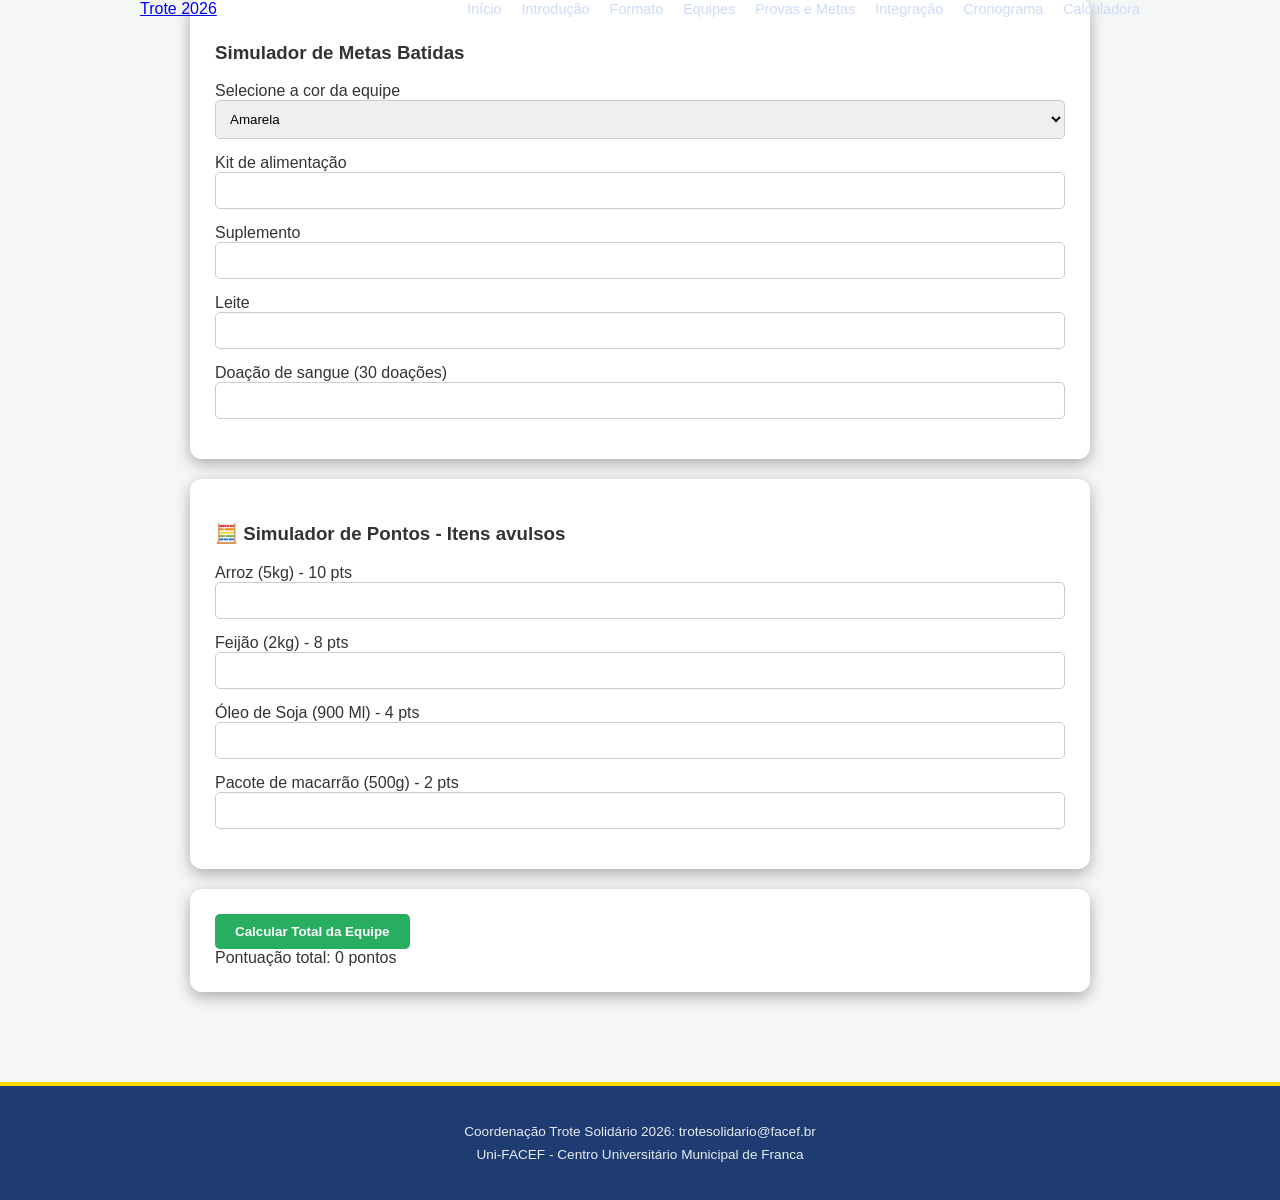
<file: calculadora.html>
<!DOCTYPE html>
<html lang="pt-br">
<head>
    <meta charset="UTF-8">
    <link rel="stylesheet" href="styles.css">
    <script src="scripts.js"> </script>
    <title>Provas e Metas - Trote 2026</title>
</head>
<body>
    <nav class="menu"> <!-- Menu de navegação -->
            <div class="menu-container">
                <a href="index.html" class="menu-logo"> Trote 2026 </a>
                <ul class="lista">
                    <li> <a href="index.html"> Início </a> </li>
                    <li> <a href="introducao.html"> Introdução </a> </li>
                    <li> <a href="formato.html"> Formato </a> </li>
                    <li> <a href="equipes.html"> Equipes </a> </li>
                    <li> <a href="provas.html"> Provas e Metas </a> </li>
                    <li> <a href="integracao.html"> Integração </a> </li>
                    <li> <a href="cronograma.html"> Cronograma </a> </li>
                    <li> <a href="calculadora.html"> Calculadora </a> </li>
                </ul>
            </div>
    </nav>
    <main class="principal">
       <section>
            <h3> Simulador de Metas Batidas </h3>
            <div>
                <div class="form-group">
                    <label> Selecione a cor da equipe </label>
                    <select id="cor">
                        <option value="amarela"> Amarela </option>
                        <option value="cinza"> Cinza </option>
                        <option value="laranja"> Laranja </option>
                        <option value="marron"> Marron </option>
                        <option value="preta"> Preta </option>
                    </select>
                </div>
                <div class="form-group">
                    <label> Kit de alimentação </label> <!-- rótulo da caixa de entrada -->
                    <input type="number" id="kitAlimentacao" min="0"> <!-- caixa de entrada -->
                </div>
                <div class="form-group">
                    <label> Suplemento </label> <!-- rótulo da caixa de entrada -->
                    <input type="number" id="qtdeLatas" min="0"> <!-- caixa de entrada -->
                </div>  
                <div class="form-group">
                    <label> Leite </label> <!-- rótulo da caixa de entrada -->
                    <input type="number" id="qtdeLeites" min="0"> <!-- caixa de entrada -->
                </div>
                <div class="form-group">
                    <label> Doação de sangue (30 doações) </label> <!-- rótulo da caixa de entrada -->
                    <input type="number" id="qtdeDoacoes" min="0"> <!-- caixa de entrada -->
                </div>  
            </div>
       </section> 
       <section>
        <h3> 🧮 Simulador de Pontos - Itens avulsos</h3>
        <div class="form-grid"> 
            <div class="form-group">
                <label> Arroz (5kg) - 10 pts </label> <!-- rótulo da caixa de entrada -->
                <input type="number" id="qtdeArroz" min="0"> <!-- caixa de entrada -->
            </div> 
            <div class="form-group">
                <label> Feijão (2kg) - 8 pts </label>
                <input type="number" id="qtdeFeijao" min="0">
            </div> 
            <div class="form-group">
                <label> Óleo de Soja (900 Ml) - 4 pts </label>
                <input type="number" id="qtdeOleo" min="0">
            </div>     
             <div class="form-group">
                <label> Pacote de macarrão (500g) - 2 pts </label>
                <input type="number" id="qtdeMacarrao" min="0">
            </div>      
        </div>
       </section>
       <section>
            <!-- quando este botão for clicado, a função calcular() será chamada no JavaScript -->
            <button onclick="calcular()"> Calcular Total da Equipe </button> 
            <div id="resultado" class="resultado-box">
                Pontuação total: 0 pontos
            </div>
       </section>
    </main>
    <footer>
        <p>Coordenação Trote Solidário 2026: trotesolidario@facef.br </p>
        <p>Uni-FACEF - Centro Universitário Municipal de Franca </p>
    </footer>
</body>
</html>
</file>
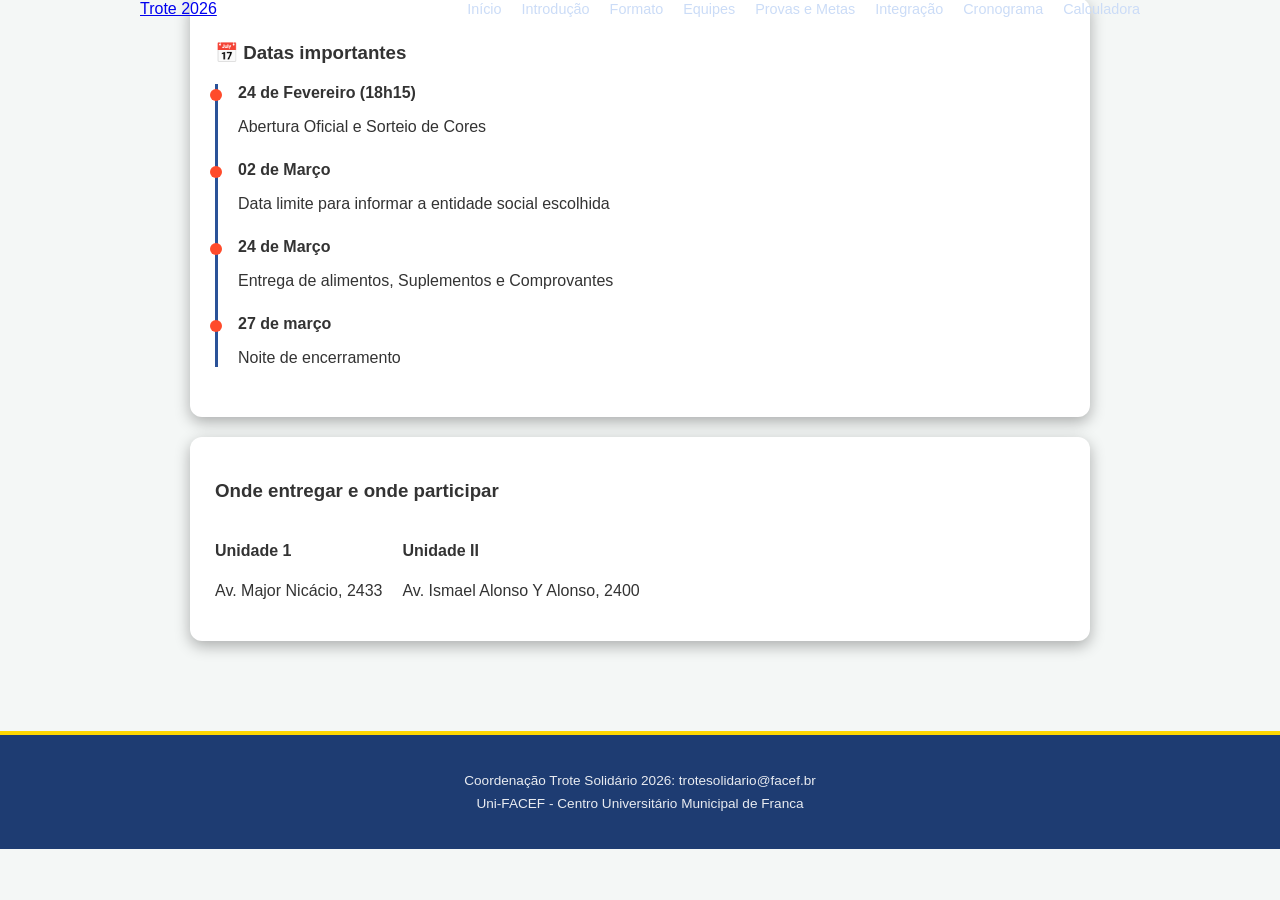
<file: cronograma.html>
<!DOCTYPE html>
<html lang="pt-br">
<head>
    <meta charset="UTF-8">
    <link rel="stylesheet" href="styles.css">
    <title>Provas e Metas - Trote 2026</title>
</head>
<body>
    <nav class="menu"> <!-- Menu de navegação -->
            <div class="menu-container">
                <a href="index.html" class="menu-logo"> Trote 2026 </a>
                <ul class="lista">
                    <li> <a href="index.html"> Início </a> </li>
                    <li> <a href="introducao.html"> Introdução </a> </li>
                    <li> <a href="formato.html"> Formato </a> </li>
                    <li> <a href="equipes.html"> Equipes </a> </li>
                    <li> <a href="provas.html"> Provas e Metas </a> </li>
                    <li> <a href="integracao.html"> Integração </a> </li>
                    <li> <a href="cronograma.html"> Cronograma </a> </li>
                    <li> <a href="calculadora.html"> Calculadora </a> </li>
                </ul>
            </div>
    </nav>
    <main class="principal">
        <section>
            <h3> 📅 Datas importantes </h3>
            <div class="timeline">
                <div class="evento">
                    <strong> 24 de Fevereiro (18h15) </strong>
                    <p> Abertura Oficial e Sorteio de Cores </p>
                </div>
                <div class="evento">
                    <strong> 02 de Março </strong>    
                    <p> Data limite para informar a entidade social escolhida </p>
                </div>
                <div class="evento">
                    <strong> 24 de Março </strong>
                    <p> Entrega de alimentos, Suplementos e Comprovantes </p>
                </div>
                <div class="evento">
                    <strong> 27 de março </strong>
                    <p> Noite de encerramento </p>
                </div>
            </div>
        </section>
        <section>
            <h3> Onde entregar e onde participar </h3>
            <div class="grid-locais">
                <div class="unidade">
                    <h4> Unidade 1 </h4>
                    <p> Av. Major Nicácio, 2433 </p>
                </div>
                <div class="unidade">
                    <h4> Unidade II </h4>
                    <p> Av. Ismael Alonso Y Alonso, 2400 </p>
                </div>
            </div>
        </section>
    </main>
    <footer>
        <p>Coordenação Trote Solidário 2026: trotesolidario@facef.br </p>
        <p>Uni-FACEF - Centro Universitário Municipal de Franca </p>
    </footer>
</body>
</html>
</file>
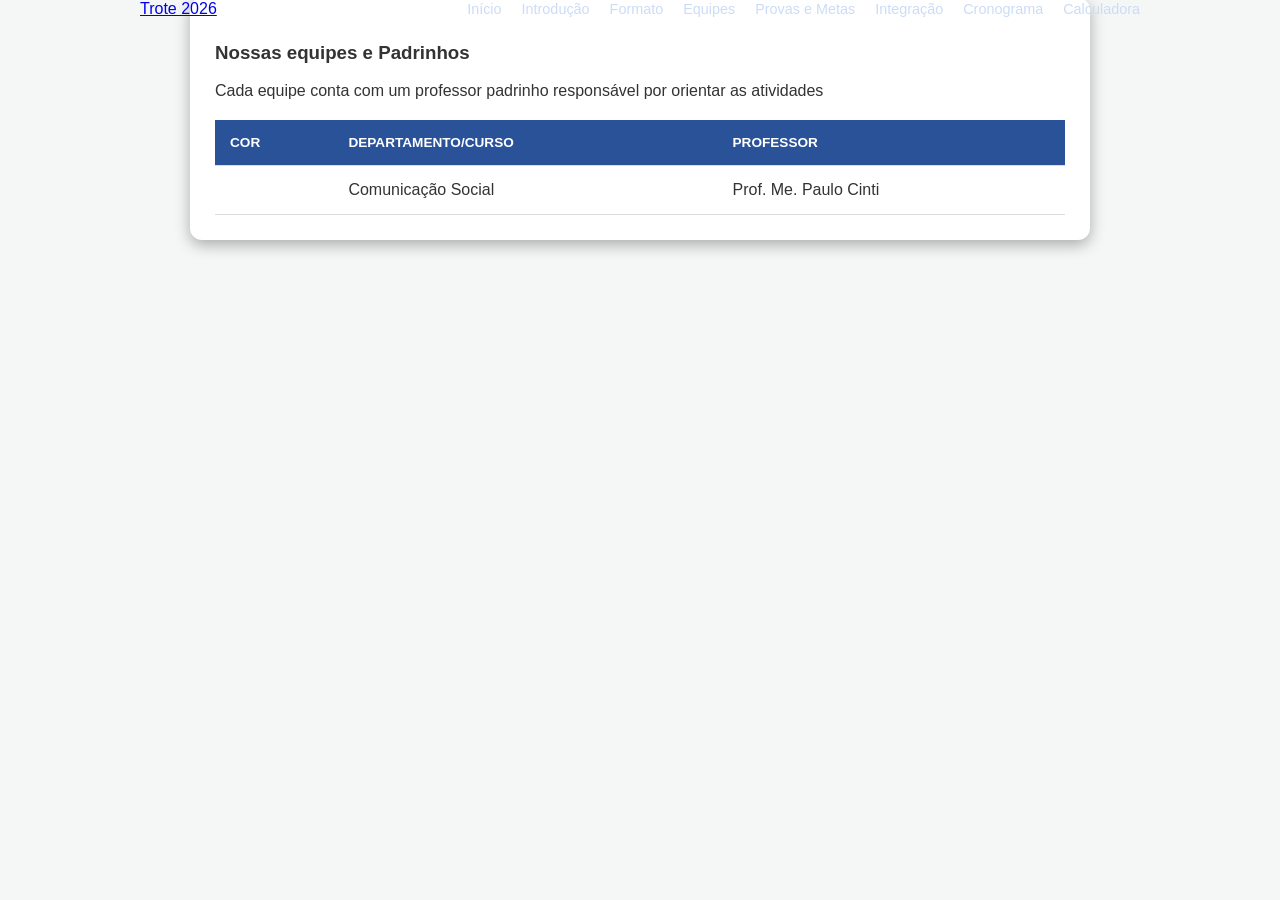
<file: equipes.html>
<!DOCTYPE html>
<html lang="pt-br">
    <head>
        <title> Trote Solidário </title>
        <meta charset="UTF-8">
        <link rel="stylesheet" href="styles.css">
    </head>
    <body>
        <nav class="menu"> <!-- Menu de navegação -->
            <div class="menu-container">
                <a href="index.html" class="menu-logo"> Trote 2026 </a>
                <ul class="lista">
                    <li> <a href="index.html"> Início </a> </li>
                    <li> <a href="introducao.html"> Introdução </a> </li>
                    <li> <a href="formato.html"> Formato </a> </li>
                    <li> <a href="equipes.html"> Equipes </a> </li>
                    <li> <a href="provas.html"> Provas e Metas </a> </li>
                    <li> <a href="integracao.html"> Integração </a> </li>
                    <li> <a href="cronograma.html"> Cronograma </a> </li>
                    <li> <a href="calculadora.html"> Calculadora </a> </li>
                </ul>
            </div>
        </nav>
        <main class="principal">
           <section class="lista-equipes">
                <h3> Nossas equipes e Padrinhos </h3>
                <p> 
                    Cada equipe conta com um professor padrinho responsável por orientar as atividades 
                </p>
                <table> <!-- tabela -->
                    <thead> <!-- cabeçalho da tabela -->
                        <tr> <!-- linha da tabela -->
                            <!-- table head -->
                            <th> Cor </th> <th> Departamento/Curso </th> <th> Professor </th>
                        </tr>
                    </thead>
                    <tbody>
                        <tr> 
                            <td> <div class="box-amarela"> </div> </td>
                            <td> Comunicação Social </td>
                            <td> Prof. Me. Paulo Cinti </td>
                        </tr> 
                    </tbody>
                </table>
           </section>
           
        </main>
    </body>
</html>
</file>
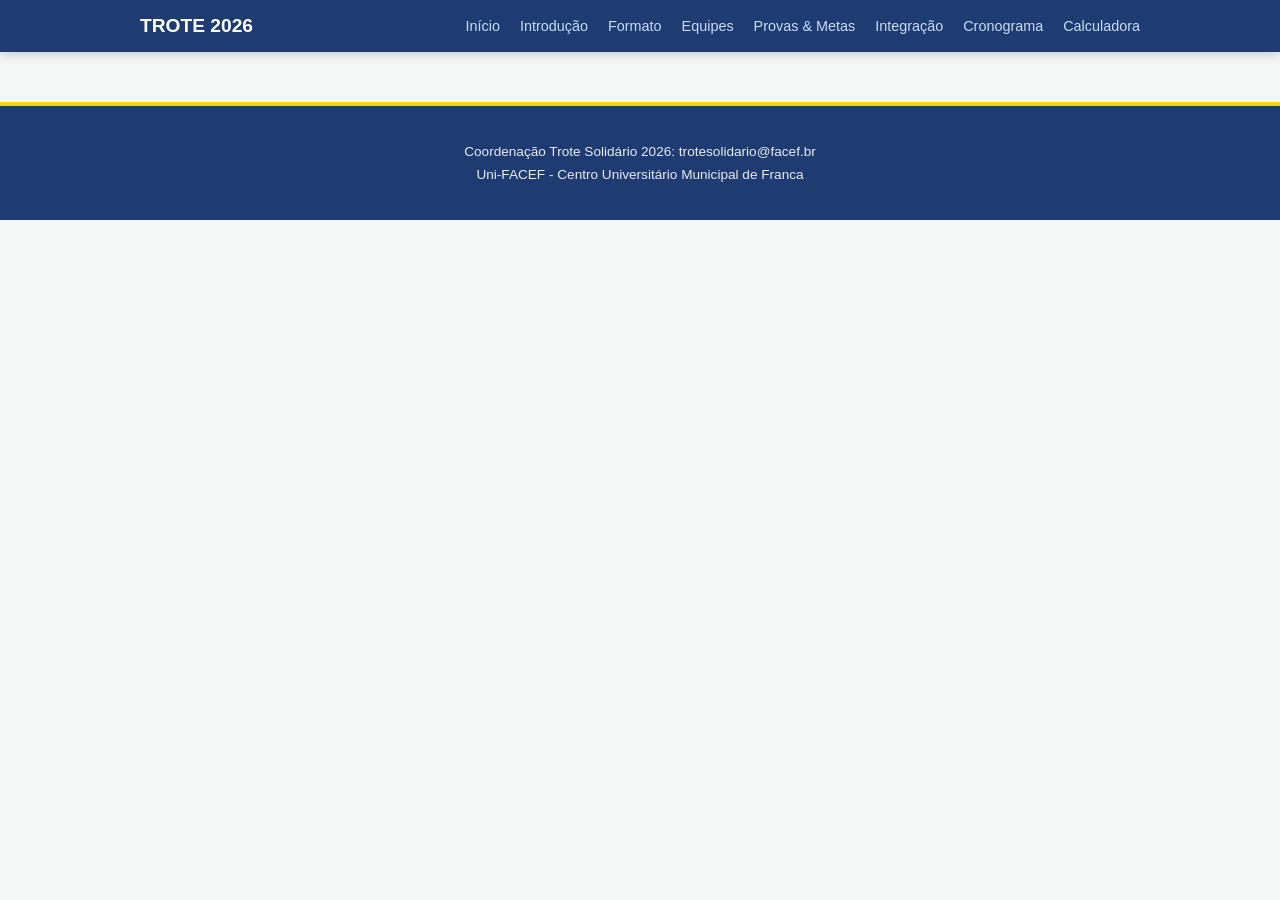
<file: integracao.html>
<!DOCTYPE html>
<html lang="pt-br">
    <head>
        <meta charset="UTF-8"/>
        <link rel="stylesheet" href="styles.css">
        <title> Trote Solidário </title>
    </head>
    <body>
       <nav class="menu-principal">
        <div class="menu-container">
            <a href="index.html" class="logo"> Trote 2026 </a>
            <ul class="lista">
                <li> <a href="index.html"> Início </a> </li> 
                <li> <a href="introducao.html"> Introdução </a></li>
                <li> <a href="formato.html"> Formato </a> </li> 
                <li> <a href="equipes.html"> Equipes </a> </li>
                <li> <a href="provas.html"> Provas & Metas </a> </li> 
                <li> <a href="integracao.html"> Integração </a> </li>
                <li> <a href="cronograma.html"> Cronograma </a> </li> 
                <li> <a href="calculadora.html"> Calculadora </a> </li>
            </ul>    
        </div> 
       </nav>
     
       <main class="principal">
          
       </main>    
        <footer>
            <p>Coordenação Trote Solidário 2026: trotesolidario@facef.br </p>
            <p>Uni-FACEF - Centro Universitário Municipal de Franca </p>
        </footer> 
    </body>
</html>
</file>
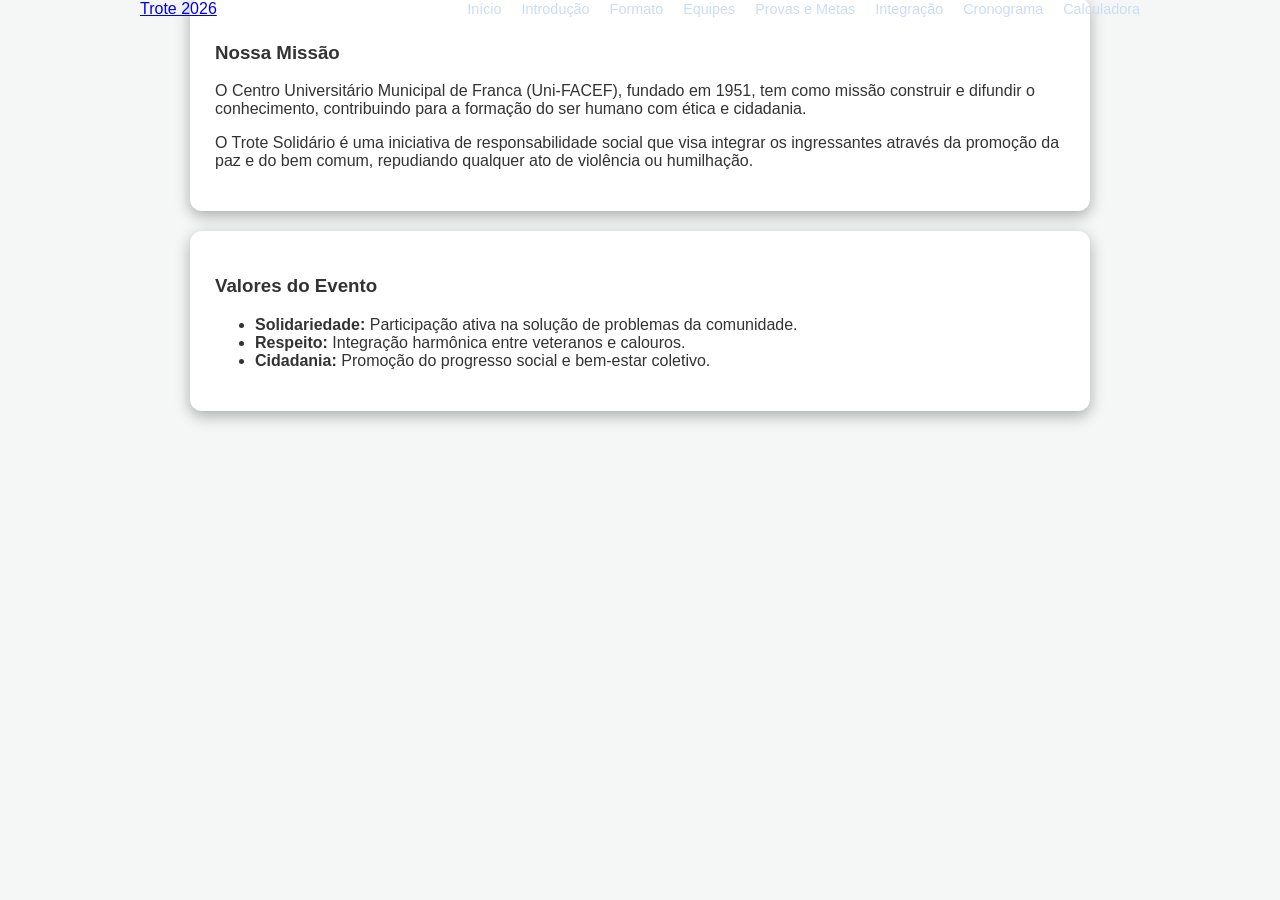
<file: introducao.html>
<!DOCTYPE html>
<html lang="pt-br">
    <head>
        <title> Trote Solidário </title>
        <meta charset="UTF-8">
        <link rel="stylesheet" href="styles.css">
    </head>
    <body>
        <nav class="menu"> <!-- Menu de navegação -->
            <div class="menu-container">
                <a href="index.html" class="menu-logo"> Trote 2026 </a>
                <ul class="lista">
                    <li> <a href="index.html"> Início </a> </li>
                    <li> <a href="introducao.html"> Introdução </a> </li>
                    <li> <a href="formato.html"> Formato </a> </li>
                    <li> <a href="equipes.html"> Equipes </a> </li>
                    <li> <a href="provas.html"> Provas e Metas </a> </li>
                    <li> <a href="integracao.html"> Integração </a> </li>
                    <li> <a href="cronograma.html"> Cronograma </a> </li>
                    <li> <a href="calculadora.html"> Calculadora </a> </li>
                </ul>
            </div>
        </nav>
        <main class="principal">
            <section class="texto-introducao">
                <h3> Nossa Missão </h3>
                <p> 
                    O Centro Universitário Municipal de Franca (Uni-FACEF), fundado em 1951, tem como missão construir e difundir o conhecimento, contribuindo para a formação do ser humano com ética e cidadania.
                </p>
                <p>
                    O Trote Solidário é uma iniciativa de responsabilidade social que visa integrar os ingressantes através da promoção da paz e do bem comum, repudiando qualquer ato de violência ou humilhação.
                </p>
            </section>
            <section>
                <h3> Valores do Evento </h3>
                <ul class="lista-valores">
                    <li> 
                        <strong> Solidariedade: </strong> 
                        Participação ativa na solução de problemas da comunidade. 
                    </li>
                    <li> 
                        <strong> Respeito: </strong>
                        Integração harmônica entre veteranos e calouros.
                    </li>
                    <li> 
                        <strong> Cidadania: </strong>
                        Promoção do progresso social e bem-estar coletivo.
                    </li>
                </ul>
            </section>
        </main>
    </body>
</html>
</file>
<file: styles.css>
body {
    margin: 0;
    font-family: 'Segoe UI', sans-serif;
    background-color: #F4F7F6;
    color: #333;
}

.menu-principal {
    background-color: #1E3C72;
    padding: 15px 0;
    position: sticky;
    top: 0;
    z-index: 1000;
    box-shadow: 0 2px 10px rgba(0,0,0,0.2);
}

.menu-container {
    max-width: 1000px;
    margin: 0 auto;
    display: flex;
    justify-content: space-between;
    align-items: center;
    padding: 0 20px;
}

.logo {
    color: white;
    text-decoration: none;
    font-weight: bold;
    font-size: 1.2rem;
    text-transform: uppercase;
}

.lista {
    list-style: none;
    display: flex;
    gap: 20px;
    margin: 0;
    padding: 0;
}

.lista a {
    color: #cbdcf7;
    text-decoration: none;
    font-size: 0.9rem;
    font-weight: 500;
    transition: color 0.3s;
}

.lista a:hover {
    color: #fff;
}

.cabecalho {
    background-color: #3E5C92;
    color: white;
    padding: 60px 20px;
    text-align: center;
}

/* removido vazio desnecessário */

.cabecalho-container h1 {
    font-size: 2.5rem;
    margin-bottom: 5px;
}

.cabecalho-container h2 {
    font-weight: 300;
    font-style: italic;
    color: #ffd700;
}

.principal {
    max-width: 900px;
    margin: -40px auto 40px;
    padding: 20px;
}

section {
    background: white;
    margin-bottom: 20px;
    padding: 25px;
    border-radius: 12px;
    box-shadow: 0 5px 15px rgba(0,0,0,0.3); /* corrigido */
}

.importante {
    display: flex;
    gap: 20px;
    flex-wrap: wrap; /* corrigido responsividade */
}

.caixa-importante {
    flex: 1;
    background: #eef5ff;
    padding: 15px;
    border-left: 5px solid #2a5298;
    border-radius: 8px;
    margin-bottom: 10px;
}

.recompensas ul {
    list-style: none;
    padding: 0;
}

.recompensas li {
    background: #e9f7ef;
    margin: 8px 0;
    padding: 10px;
    border-radius: 5px;
    color: #27ae60;
    font-weight: bold;
}

.missao p {
    line-height: 1.6;
    margin-bottom: 20px;
    text-align: justify;
}

.valores ul {
    list-style: none;
    padding: 0;
}

table {
    width: 100%;
    border-collapse: collapse;
    margin-top: 20px;
    background-color: white;
}

th, td {
    padding: 15px;
    text-align: left;
    border-bottom: 1px solid #ddd;
}

th {
    background-color: #2a5298;
    color: white;
    text-transform: uppercase;
    font-size: 0.85rem;
}

.amarelo {
    width: 25px;
    height: 25px;
    background: yellow;
}

.cinza {
    width: 25px;
    height: 25px;
    background: gray;
}

.kit-container {
    background-color: #fff8e1;
    border: 2px dashed #ffc107;
    padding: 20px;
    border-radius: 10px;
    margin: 15px 0;
}

.lista-itens {
    list-style: none;
    padding: 0;
}

.lista-itens li {
    font-size: 1.1rem;
    margin: 10px 0;
    color: #856404;
}

.suplementos {
    border-left: 5px solid #ff4b2b;
    background-color: #fff5f5;
}

.memorias-facef,
.acao-social,
.album-figurinhas {
    border-left: 5px solid #ffd700;
    background-color: #fffdf0;
}

footer {
    background-color: #1e3c72;
    color: white;
    text-align: center;
    padding: 30px 20px;
    margin-top: 50px;
    font-size: 0.85rem;
    border-top: 4px solid #ffd700;
}

footer p {
    margin: 8px 0;
    opacity: 0.9;
}

.timeline {
    border-left: 3px solid #2a5298;
    padding-left: 20px;
    margin-top: 20px;
}

.evento {
    margin-bottom: 25px;
    position: relative;
}

.evento::before {
    content: '';
    width: 12px;
    height: 12px;
    background: #ff4b2b;
    border-radius: 50%;
    position: absolute;
    left: -28px;
    top: 5px;
}

.grid-locais {
    display: flex;
    gap: 20px;
    flex-wrap: wrap; /* corrigido */
}

.local {
    flex: 1;
    background: #f8f9fa;
    padding: 15px;
    border-radius: 8px;
    border: 1px solid #dee2e6;
}

.form-group {
    margin-bottom: 15px;
    display: flex;
    flex-direction: column;
}

input, select {
    padding: 10px;
    border-radius: 5px;
    border: 1px solid #ccc;
    width: 100%; /* corrigido */
    box-sizing: border-box;
}

button {
    background-color: #27ae60;
    color: white;
    padding: 10px 20px;
    border: none;
    border-radius: 5px;
    cursor: pointer;
    font-weight: bold;
}

.resultado {
    margin-top: 20px;
    padding: 15px;
    background-color: #eef5ff;
    border-left: 5px solid #1e3c72;
    font-weight: bold;
    font-size: 1.2rem;
}
</file>
